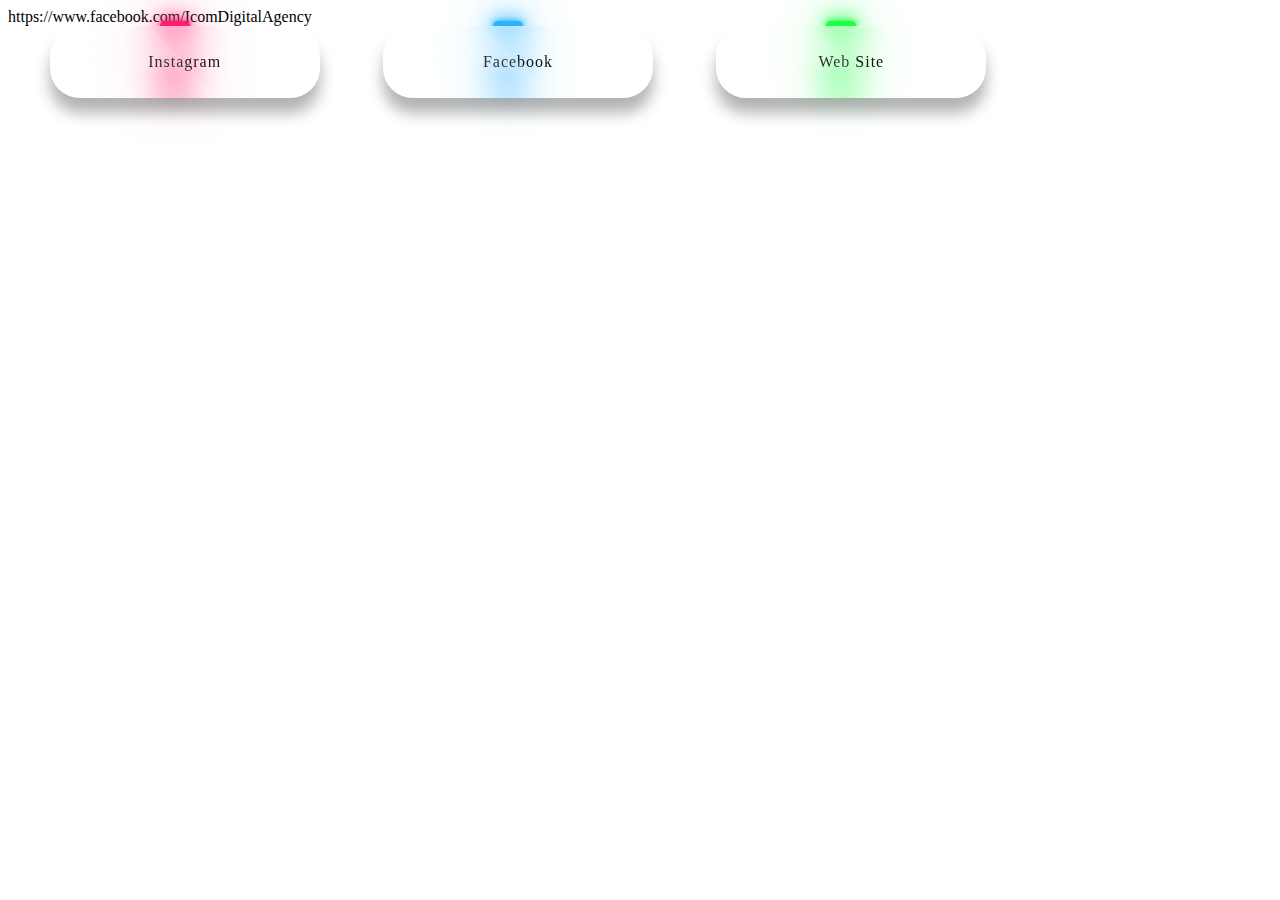
<file: ONLINE LEARNING PROJECT/src/index.html>
<!DOCTYPE html>
<html lang="en" >
<head>
  <meta charset="UTF-8">https://www.facebook.com/IcomDigitalAgency
  <title>CodePen - Glassmorphism Button Hover Effects | ICOM DIGITAL</title>
  <link rel="stylesheet" href="./style.css">

</head>
<body>
<!-- partial:index.partial.html -->
<!DOCTYPE html>
<html lang="en" >
<head>
  <meta charset="UTF-8">
  <title> Glassmorphism Button Hover Effects | ICOM DIGITAL</title>
  <link rel="stylesheet" href="./style.css">

</head>
<body>
<!-- partial:index.partial.html -->
<head>
	<meta charset="UTF-8">
	<meta http-equiv="X-UA-Compatible" content="IE=edge">
	<meta name="viewport" content="width=device-width, initial-scale=1.0">
	<title>Glassmorphism button</title>
</head>

<body>
	<div class="container">
		<div class="btn"><a href="https://www.instagram.com/icom.digital">Instagram</a></div>
		<div class="btn"><a href="https://www.facebook.com/IcomDigitalAgency" >Facebook</a></div>
		<div class="btn"><a href="https://icom-digital.com" >Web Site</a></div>

	</div>		
</body>
<!-- partial -->
  
</body>
</html>
<!-- partial -->
  
</body>
</html>
</file>
<file: ONLINE LEARNING PROJECT/src/style.css>
@import url("https://fonts.googleapis.com/css2?family=Poppins:wght@400;500;600;700;800;900&family=Roboto:wght@400;500;700&display=swap");


.container {
	width: 1000px;
	display: flex;
	flex-wrap: wrap;
	justify-content: space-around;
	align-items: center;
}
.container .btn {
	position: relative;
	top: 0;
	left: 0;
	width: 250px;
	height: 50px;
	margin: 0;
	display: flex;
	justify-content: center;
	align-items: center;
}
.container .btn a {
	position: absolute;
	top: 0;
	left: 0;
	width: 100%;
	height: 100%;
	display: flex;
	justify-content: center;
	align-items: center;
	background: rgba(255, 255, 255, 0.05);
	box-shadow: 0 15px 15px rgba(0, 0, 0, 0.3);
	border-bottom: 1px solid rgba(255, 255, 255, 0.1);
	border-top: 1px solid rgba(255, 255, 255, 0.1);
	border-radius: 30px;
	padding: 10px;
	letter-spacing: 1px;
	text-decoration: black;
	overflow: hidden;
	color: #131313;
	font-weight: 400px;
	z-index: 1;
	transition: 0.5s;
	backdrop-filter: blur(15px);
}
.container .btn:hover a {
	letter-spacing: 3px;
}
.container .btn a::before {
	content: "";
	position: absolute;
	top: 0;
	left: 0;
	width: 50%;
	height: 100%;
	background: linear-gradient(to left, rgba(255, 255, 255, 0.15), transparent);
	transform: skewX(45deg) translate(0);
	transition: 0.5s;
	filter: blur(0px);
}
.container .btn:hover a::before {
	transform: skewX(45deg) translate(200px);
}
.container .btn::before {
	content: "";
	position: absolute;
	left: 50%;
	transform: translatex(-50%);
	bottom: -5px;
	width: 30px;
	height: 10px;
	background: #f00;
	border-radius: 10px;
	transition: 0.5s;
	transition-delay: 0.5;
}
.container .btn:hover::before /*lightup button*/ {
	bottom: 0;
	height: 50%;
	width: 80%;
	border-radius: 30px;
}

.container .btn::after {
	content: "";
	position: absolute;
	left: 50%;
	transform: translatex(-50%);
	top: -5px;
	width: 30px;
	height: 10px;
	background: #f00;
	border-radius: 10px;
	transition: 0.5s;
	transition-delay: 0.5;
}
.container .btn:hover::after /*lightup button*/ {
	top: 0;
	height: 50%;
	width: 80%;
	border-radius: 30px;
}
.container .btn:nth-child(1)::before, /*chnage 1*/
.container .btn:nth-child(1)::after {
	background: #ff1f71;
	box-shadow: 0 0 5px #ff1f71, 0 0 15px #ff1f71, 0 0 30px #ff1f71,
		0 0 60px #ff1f71;
}
.container .btn:nth-child(2)::before, /* 2*/
.container .btn:nth-child(2)::after {
	background: #2db2ff;
	box-shadow: 0 0 5px #2db2ff, 0 0 15px #2db2ff, 0 0 30px #2db2ff,
		0 0 60px #2db2ff;
}
.container .btn:nth-child(3)::before, /* 3*/
.container .btn:nth-child(3)::after {
	background: #1eff45;
	box-shadow: 0 0 5px #1eff45, 0 0 15px #1eff45, 0 0 30px #1eff45,
		0 0 60px #1eff45;
}
</file>
